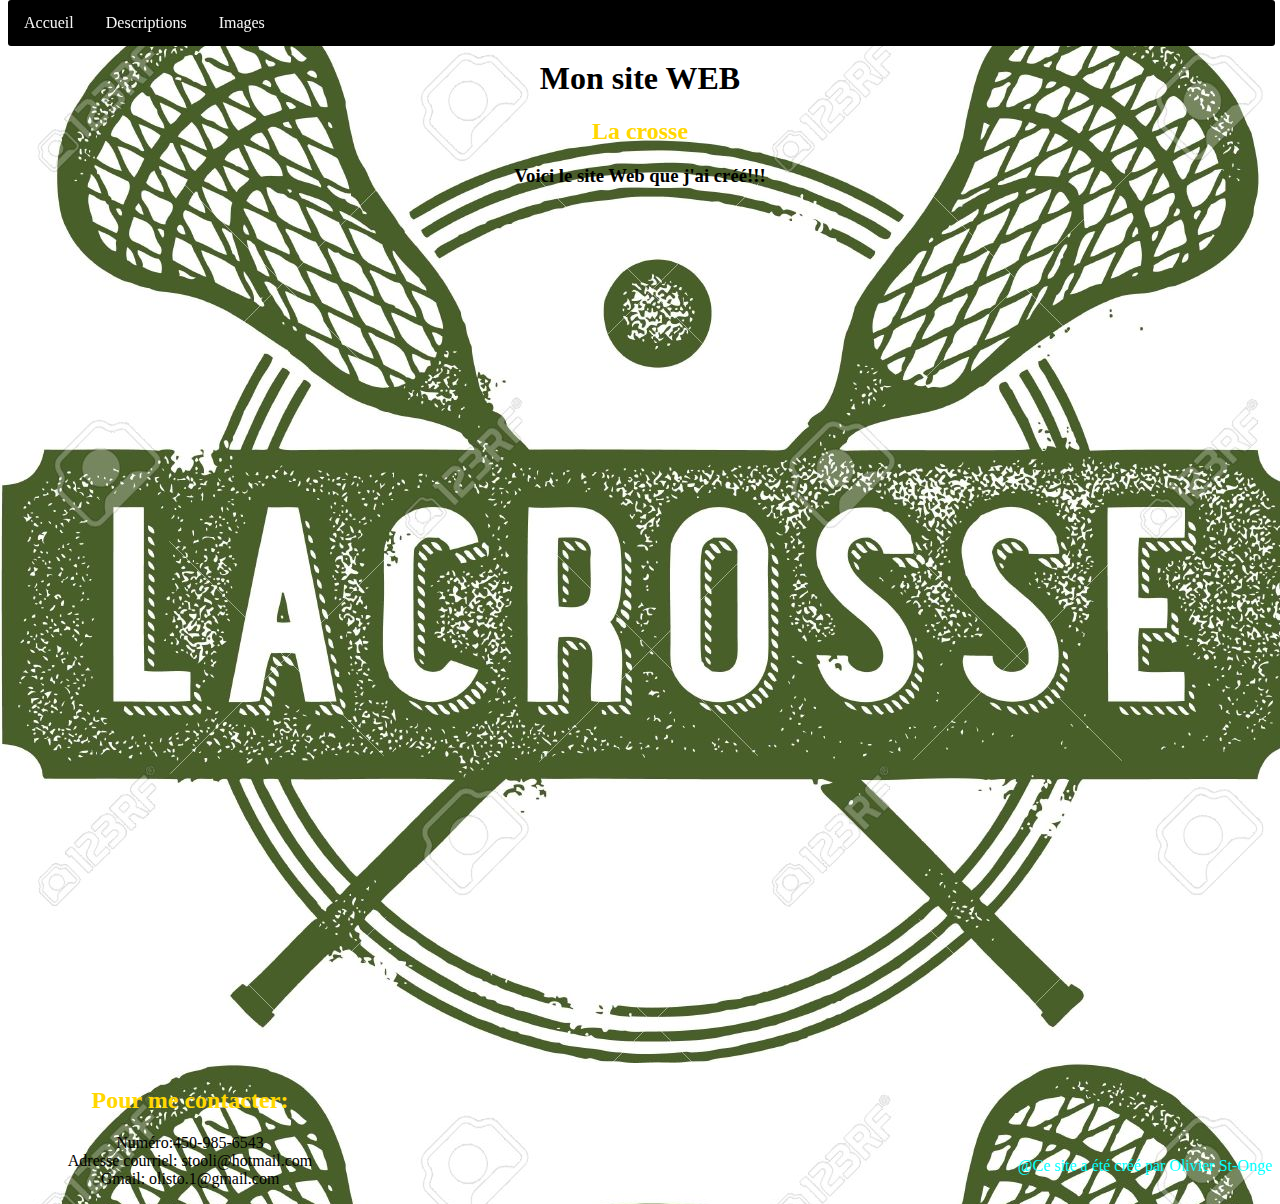
<file: index.html>
<html>
    <head>
        <title>LacrossSport.com</title>
        <meta charset="UTF-8">
        <link href="https://dic3m.github.io/Schoolproject/Accueil1.css" rel="stylesheet" type="text/css"/>
        <meta name="viewport" content="width=device-width, initial-scale=1.0">
    </head>
    <body>
       <nav>
        <ul class="topnav">
           <li><a href="https://dic3m.github.io/Schoolproject/Accueil1.html">Accueil</a></li>
           <li><a href="https://dic3m.github.io/Schoolproject/Description2.html">Descriptions</a></li>
         <li><a href="https://dic3m.github.io/Schoolproject/Images3.html">Images</a></li>
         
        </ul>
  </nav>
  
        <div class="conteneur"></div>    
            <header><center><h1>Mon site WEB</h1></center>
        <div id="content"></div>
        <center><h2>La crosse</h2></center>
        
  </header>
        <article>
        <div>
            <center><h3>Voici le site Web que j'ai créé!!!</h3></center>
    </div>
            <div class="accueil">
                <iframe width="700" height="400" src="https://www.youtube.com/embed/8y88H2DFmFw" frameborder="0" allowfullscreen></iframe>
</div>
       
            </article>
        <div>
            <p class="footer">@Ce site a été créé par Olivier St-Onge</p>
            
  </div>
        <footer>
            <center><h2>Pour me contacter:</h2>
                    <p>Numéro:450-985-6543<br>
                    Adresse courriel: stooli@hotmail.com<br>
                    Gmail: olisto.1@gmail.com<br></p>
             </center>
        </footer>
  </body>
</html>
</file>
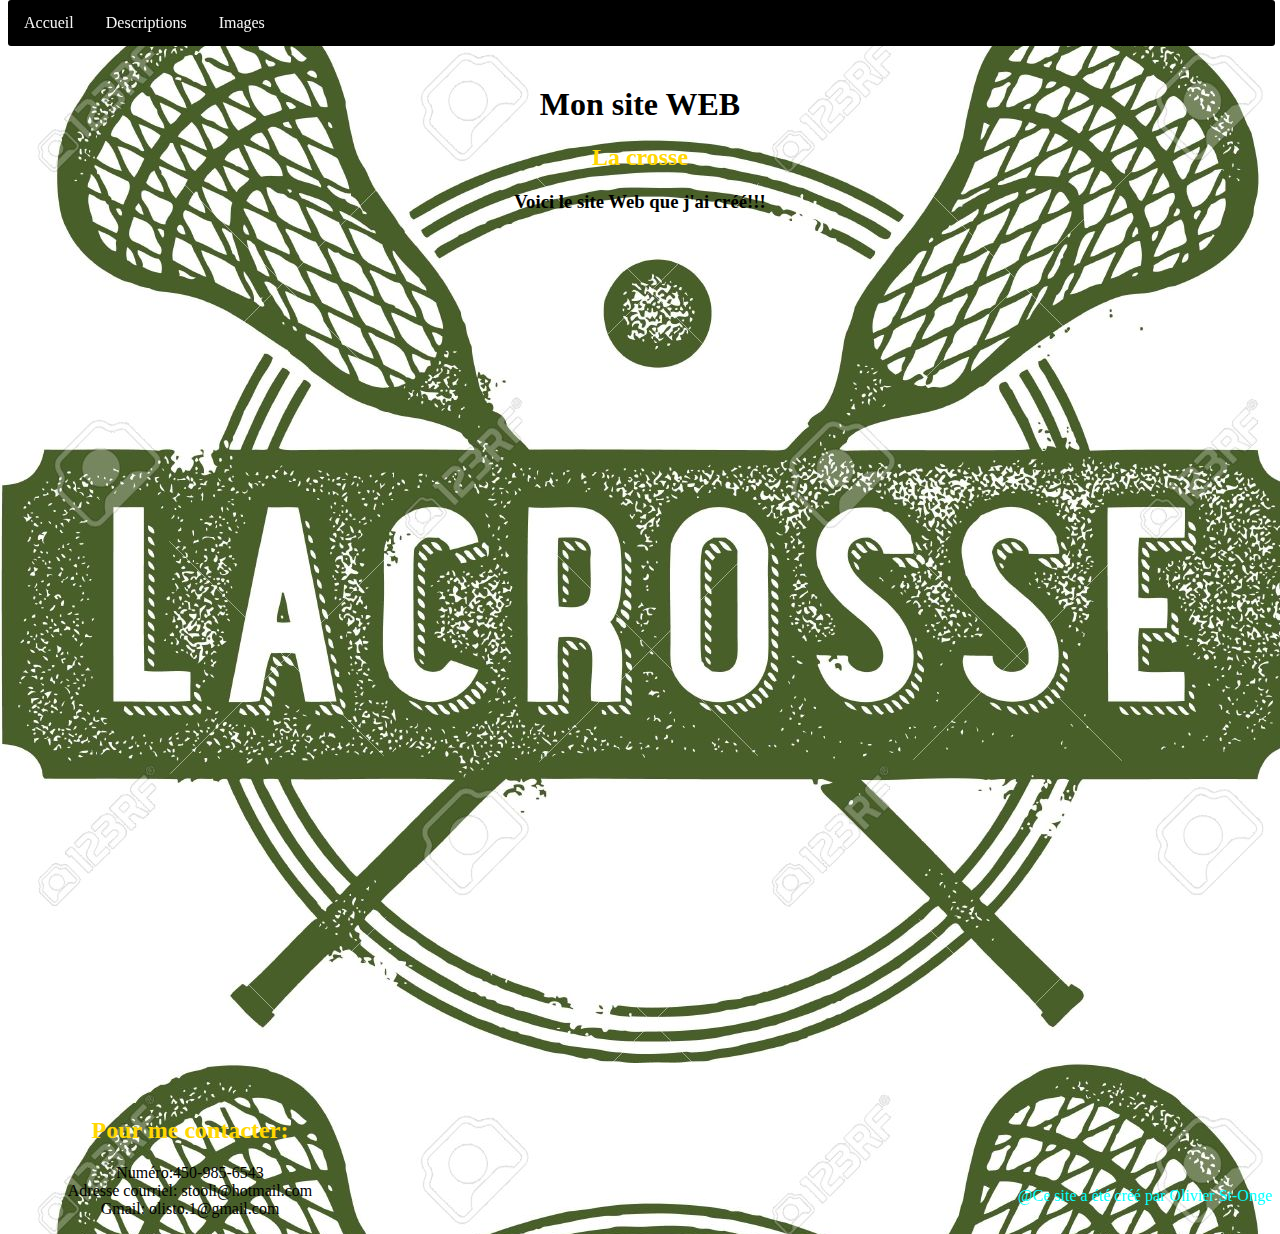
<file: Accueil1.html>
<!DOCTYPE html>
<!--
To change this license header, choose License Headers in Project Properties.
To change this template file, choose Tools | Templates
and open the template in the editor.
-->
 # http://dic3m.github.io/LacrosseSport
<html>
    <head>
        <title>LacrossSport.com</title>
        <meta charset="UTF-8">
        <link href="https://dic3m.github.io/Schoolproject/Accueil1.css" rel="stylesheet" type="text/css"/>
        <meta name="viewport" content="width=device-width, initial-scale=1.0">
    </head>
    <body>
       <nav>
        <ul class="topnav">
           <li><a href="https://dic3m.github.io/Schoolproject/Accueil1.html">Accueil</a></li>
           <li><a href="https://dic3m.github.io/Schoolproject/Description2.html">Descriptions</a></li>
         <li><a href="https://dic3m.github.io/Schoolproject/Images3.html">Images</a></li>
         
        </ul>
  </nav>
  
        <div class="conteneur"></div>    
            <header><center><h1>Mon site WEB</h1></center>
        <div id="content"></div>
        <center><h2>La crosse</h2></center>
        
  </header>
        <article>
        <div>
            <center><h3>Voici le site Web que j'ai créé!!!</h3></center>
    </div>
            <div class="accueil">
                <iframe width="700" height="400" src="https://www.youtube.com/embed/8y88H2DFmFw" frameborder="0" allowfullscreen></iframe>
</div>
       
            </article>
        <div>
            <p class="footer">@Ce site a été créé par Olivier St-Onge</p>
            
  </div>
        <footer>
            <center><h2>Pour me contacter:</h2>
                    <p>Numéro:450-985-6543<br>
                    Adresse courriel: stooli@hotmail.com<br>
                    Gmail: olisto.1@gmail.com<br></p>
             </center>
        </footer>
  </body>
</html>
</file>
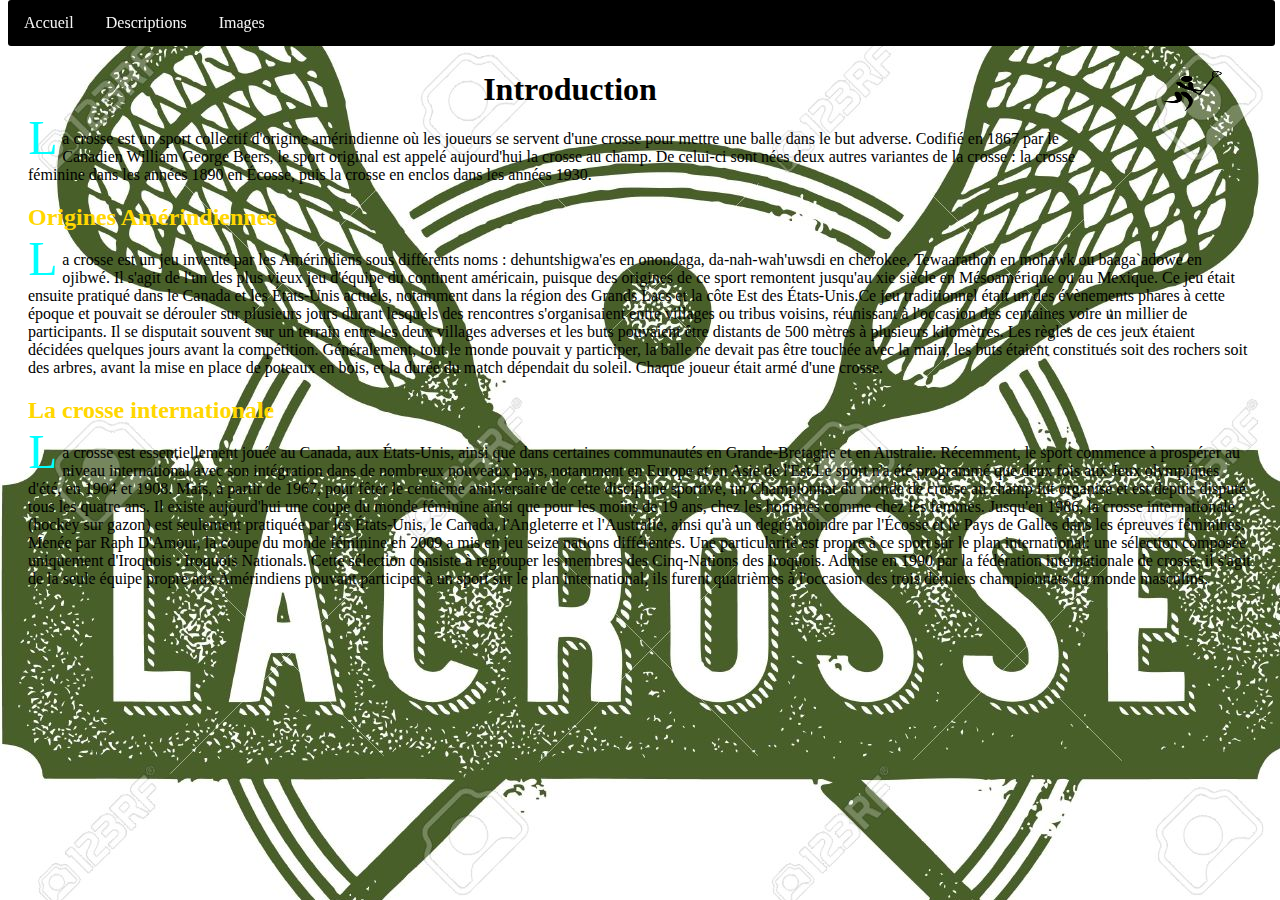
<file: Description2.html>
<!DOCTYPE html>
<!--
To change this license header, choose License Headers in Project Properties.
To change this template file, choose Tools | Templates
and open the template in the editor.
-->
<html>
    <head>
        <title>LacrossSport.com</title>
        <meta charset="UTF-8">
        <link href="https://dic3m.github.io/Schoolproject/Description2.css" rel="stylesheet" type="text/css"/>
       

        <meta name="viewport" content="width=device-width, initial-scale=1.0">
    </head>
    <body>
        <div class="img1">
        <img src="picto.png" alt="img" style="float:right;width:80px;height:42px;border:50px;padding:40px">
        </div>
       
  <nav>
        <ul class="topnav">
            <li><a href="http://dic3m.github.io/Schoolproject/Accueil.html">Accueil</a></li>
           <li><a href="https://dic3m.github.io/Schoolproject/Description2.html">Descriptions</a></li>
         <li><a href="https://dic3m.github.io/Schoolproject/Images3.html">Images</a></li>
         
        </ul>
  </nav>
  
 
<div style="padding:20px;margin-top:30px;;height:600px;">

     
    <section><center><h1>Introduction</h1></center></section>
    <article><p>La crosse est un sport collectif d'origine amérindienne où les joueurs se servent d'une crosse pour mettre une balle dans le but adverse. Codifié en 1867 par le Canadien William George Beers, le sport original est appelé aujourd'hui la crosse au champ. De celui-ci sont nées deux autres variantes de la crosse : la crosse féminine dans les années 1890 en Écosse, puis la crosse en enclos dans les années 1930.</p>
                <h2>Origines Amérindiennes</h2>
                <p>La crosse est un jeu inventé par les Amérindiens sous différents noms : dehuntshigwa'es en onondaga, da-nah-wah'uwsdi en cherokee, Tewaarathon en mohawk ou baaga`adowe en ojibwé. Il s'agit de l'un des plus vieux jeu d'équipe du continent américain, puisque des origines de ce sport remontent jusqu'au xie siècle en Mésoamérique ou au Mexique. Ce jeu était ensuite pratiqué dans le Canada et les États-Unis actuels, notamment dans la région des Grands Lacs et la côte Est des États-Unis.Ce jeu traditionnel était un des évènements phares à cette époque et pouvait se dérouler sur plusieurs jours durant lesquels des rencontres s'organisaient entre villages ou tribus voisins, réunissant à l'occasion des centaines voire un millier de participants. Il se disputait souvent sur un terrain entre les deux villages adverses et les buts pouvaient être distants de 500 mètres à plusieurs kilomètres. Les règles de ces jeux étaient décidées quelques jours avant la compétition. Généralement, tout le monde pouvait y participer, la balle ne devait pas être touchée avec la main, les buts étaient constitués soit des rochers soit des arbres, avant la mise en place de poteaux en bois, et la durée du match dépendait du soleil. Chaque joueur était armé d'une crosse.</p>
                <h2>La crosse internationale</h2>
                <p>La crosse est essentiellement jouée au Canada, aux États-Unis, ainsi que dans certaines communautés en Grande-Bretagne et en Australie. Récemment, le sport commence à prospérer au niveau international avec son intégration dans de nombreux nouveaux pays, notamment en Europe et en Asie de l'Est.Le sport n'a été programmé que deux fois aux Jeux olympiques d'été, en 1904 et 1908. Mais, à partir de 1967, pour fêter le centième anniversaire de cette discipline sportive, un Championnat du monde de crosse au champ fut organisé et est depuis disputé tous les quatre ans. Il existe aujourd'hui une coupe du monde féminine ainsi que pour les moins de 19 ans, chez les hommes comme chez les femmes. Jusqu'en 1986, la crosse internationale (hockey sur gazon) est seulement pratiquée par les États-Unis, le Canada, l'Angleterre et l'Australie, ainsi qu'à un degré moindre par l'Écosse et le Pays de Galles dans les épreuves féminines. Menée par Raph D'Amour, la coupe du monde féminine en 2009 a mis en jeu seize nations différentes. Une particularité est propre à ce sport sur le plan international: une sélection composée uniquement d'Iroquois : Iroquois Nationals. Cette sélection consiste à regrouper les membres des Cinq-Nations des Iroquois. Admise en 1990 par la fédération internationale de crosse, il s'agit de la seule équipe propre aux Amérindiens pouvant participer à un sport sur le plan international, ils furent quatrièmes à l'occasion des trois derniers championnats du monde masculins.</p>
    </article>
</div>       
</html>
</file>
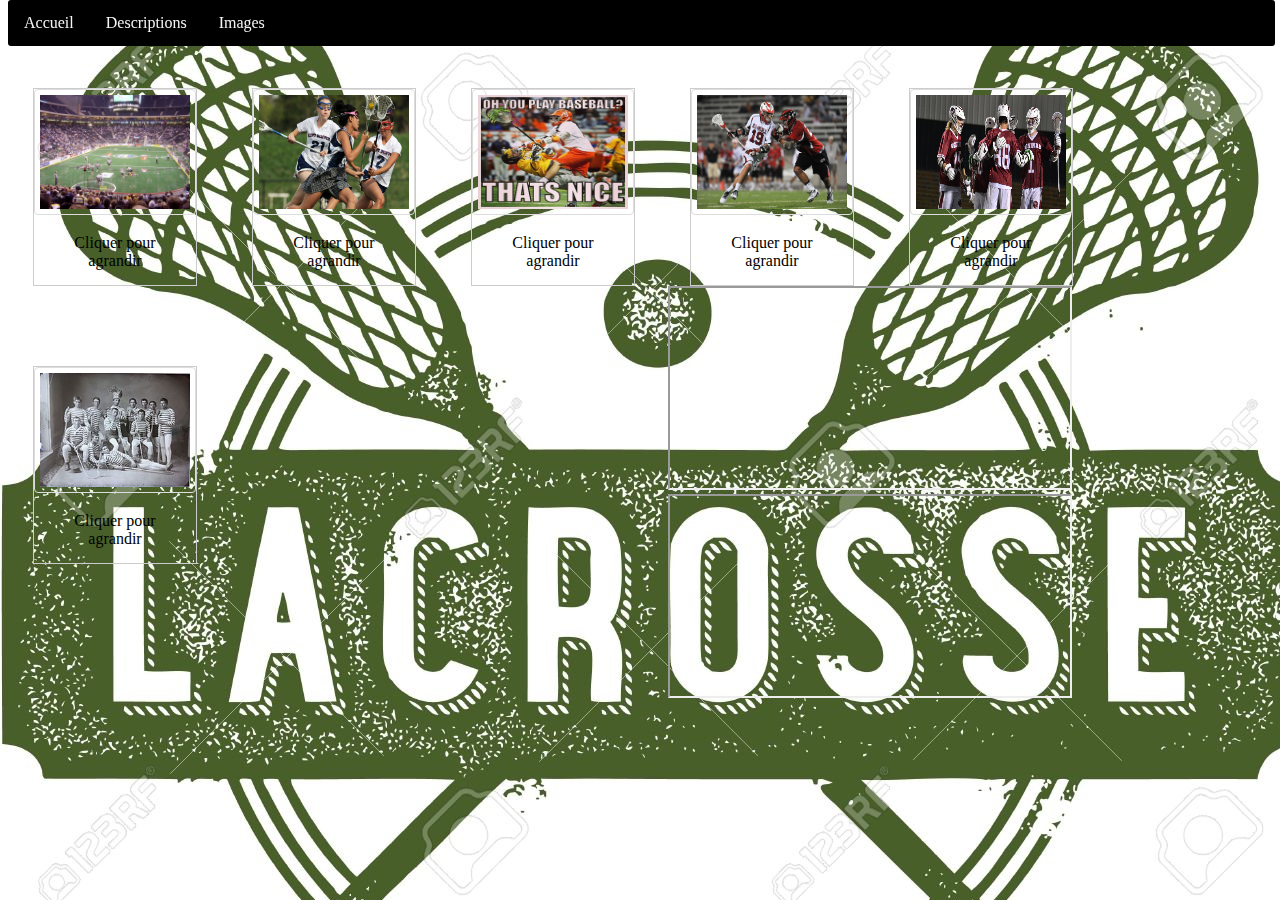
<file: Images3.html>
<!DOCTYPE html>
<!--
To change this license header, choose License Headers in Project Properties.
To change this template file, choose Tools | Templates
and open the template in the editor.
-->

<html>
    <head>
        <title>LacrossSport.com</title>
        <meta charset="UTF-8">
        <meta name="viewport" content="width=device-width, initial-scale=1.0">
      <link href="https://dic3m.github.io/Schoolproject/Images3.css" rel="stylesheet" type="text/css"/>

    </head>
    <body>
       <nav>
        <ul class="topnav">
            <li><a href="https://dic3m.github.io/Schoolproject/Accueil1.html">Accueil</a></li>
           <li><a href="https://dic3m.github.io/Schoolproject/Description2.html">Descriptions</a></li>
         <li><a href="https://dic3m.github.io/Schoolproject/Images3.html">Images</a></li>
         
        </ul>
  </nav>
        
<div class="gallery">
  <a target="_blank" href="box.jpg">
      <img src="box.jpg" alt="joueur" width="600" height="114">
  </a>
 <div class="desc">Cliquer pour agrandir</div>
</div>

<div class="gallery">
  <a target="_blank" href="kent.jpg">
      <img src="kent.jpg" alt="joueur" width="600" height="114">
  </a>
 <div class="desc">Cliquer pour agrandir</div>
</div>

<div class="gallery">
  <a target="_blank" href="kid.jpg">
    <img src="kid.jpg" alt="meme" width="600" height="114">
  </a>
  <div class="desc">Cliquer pour agrandir</div>
</div>

<div class="gallery">
  <a target="_blank" href="lacrosse.jpg">
    <img src="lacrosse.jpg" alt="joueur" width="600" height="114">
  </a>
  <div class="desc">Cliquer pour agrandir</div>
</div>
             <div class="gallery">
  <a target="_blank" href="ranked.jpg">
    <img src="ranked.jpg" alt="joueur" width="600" height="114">
  </a>
  <div class="desc">Cliquer pour agrandir</div>
</div>

<div class="gallery">
  <a target="_blank" href="1876.jpg">
    <img src="1876.jpg" alt="first team" width="600" height="114">
  </a>
  <div class="desc">Cliquer pour agrandir</div>
</div>
             <div class="video">
      <iframe width="400" height="200" src="https://www.youtube.com/embed/P2nwgFceY7g">frameborder="0" allowfullscreen></iframe>
       </div>
        
          <div class="video">
        <iframe width="400" height="200" src="https://www.youtube.com/embed/rqUDrPtL2u0">frameborder="0" allowfullscreen></iframe>
       </div>
        
        </div>      
    </body>
         </html>
</file>
